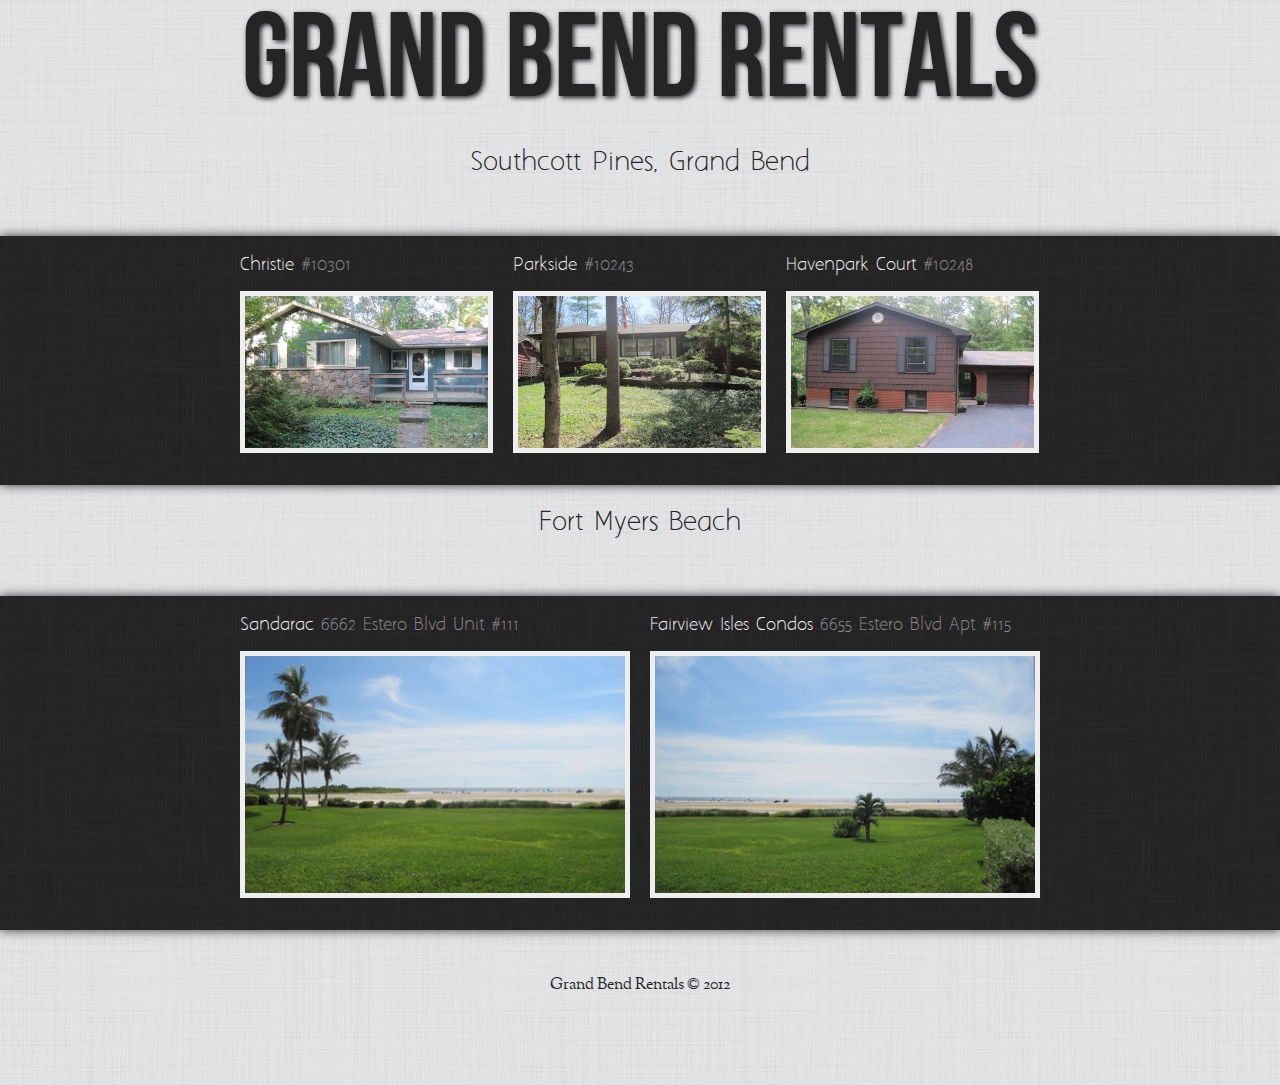
<file: index.html>
<!DOCTYPE html>

<html>
<head>
	<title>Grand Bend Rentals</title>
	<link rel="stylesheet" href="style.css" />
</head>

<body>
		<h1>Grand Bend Rentals</h1>
		<h2>Southcott Pines, Grand Bend</h2>
		<div class="wrapper">
		</div>
		<section class="alt">
			<div class="wrapper">
				<ul class="glance">
					<li>
						<h3>Christie <span>#10301</span></h3>
						<a href="christie.html"><img src="images/tn/christie.jpg" alt="Christie" /></a>
					</li>
					<li>
						<h3>Parkside <span>#10243</span></h3>
						<a href="parkside.html"><img src="images/tn/parkside.jpg" alt="Parkside" /></a>
					</li>
					<li>
						<h3>Havenpark Court <span>#10248</span></h3>
						<a href="havenpark.html"><img src="images/tn/heavenpark.jpg" alt="Heavepark Court" /></a>
					</li>
				</ul>
			</div>
		</section>
		<h2>Fort Myers Beach</h2>
		<div class="wrapper">
		</div>
		<section class="alt">
			<div class="wrapper">
				<ul class="glance wide">
					<li>
						<h3>Sandarac <span>6662 Estero Blvd Unit #111</span></h3>
						<a href="sandarac.html"><img src="images/tn/sandarac.jpg" alt="Christie" /></a>
					</li>
					<li>
						<h3>Fairview Isles Condos <span>6655 Estero Blvd Apt #115</span></h3>
						<a href="fairview.html"><img src="images/tn/fairview.jpg" alt="Christie" /></a>
					</li>
				</ul>
			</div>
		</section>
		<footer>
			<div class="wrapper">
				<p>Grand Bend Rentals &copy 2012</p>
			</div>
		</footer>
</body>
</html>
</file>
<file: style.css>
/*
Baseline - a designer framework
Copyright (C) 2009 Stephane Curzi, ProjetUrbain.com
Creative Commons Attribution-Share Alike 3.0 License
version 0.5
*/

/******************** Reset ********************/
html, body, div, span, a, img,
h1, h2, h3, h4, h5, h6, hgroup, p,
dl, dialog, dt, dd, ol, ul, li, 
abbr, acronym, address, b, big, blockquote, 
cite, code, del, dfn, em, i, ins, kbd, pre, q, 
samp, tt, var, small, strong, sub, sup, 
object, iframe, form, fieldset, label, legend, 
table, caption, tbody, tfoot, thead, tr, th, td,
article, aside, footer, header, nav, section,
figure, menu, time, mark, audio, video						{ font-family: inherit; font-size: 100%; font-weight: inherit; font-style: inherit; vertical-align: baseline; white-space: normal; text-align: left; margin: 0; padding: 0; border: 0; outline: 0; background: transparent; }
textarea													{ font-family: inherit; font-size: 100%; font-weight: normal; font-style: normal; white-space: normal; text-align: left; margin: 0; padding: 0; }
article, aside, footer, header, nav, section,
dialog, figure, hgroup, menu								{ display: block; }

h1, h2, h3, h4, h5, h6										{ font-size: 100%; font-weight: normal; }
del, ins													{ text-decoration: none; }
ol, ul														{ list-style: none; }
nav ul														{ list-style-type: none; }
table														{ border-collapse: separate; border-spacing: 0; background-color: transparent; width: auto; height: auto; }
:focus														{ outline: 0; }
blockquote:before, blockquote:after, q:before, q:after		{ content: ""; }
blockquote, q												{ quotes: "" ""; }
input														{ margin: 0; }


/********** Deprecated and obsolete elements **********/
applet, basefont, dir, font, isindex, menu, s, strike, u	{ font-family: inherit; font-size: 100%; font-weight: normal; font-style: normal; white-space: normal; vertical-align: baseline; text-decoration: inherit; text-align: left; color: inherit; margin: 0; padding: 0; border: 0; outline: 0; }
dir, menu													{ list-style: none; }
nobr														{ white-space: normal; }
blink														{ text-decoration: none; }
marquee														{ overflow: visible; }

@font-face {
    font-family: 'BebasNeueRegular';
    src: url('fonts/BebasNeue-webfont.eot');
    src: url('fonts/BebasNeue-webfont.eot?#iefix') format('eot'),
         url('fonts/BebasNeue-webfont.woff') format('woff'),
         url('fonts/BebasNeue-webfont.ttf') format('truetype'),
         url('fonts/BebasNeue-webfont.svg#webfontfvFLBU0N') format('svg');
    font-weight: normal;
    font-style: normal;

}

@font-face {
	font-family: 'AaarghNormal';
	src: url('fonts/Aaargh-webfont.eot');
	src: local('☺'), url('fonts/Aaargh-webfont.woff') format('woff'), url('fonts/Aaargh-webfont.ttf') format('truetype'), url('fonts/Aaargh-webfont.svg#webfontFQ3XYLDa') format('svg');
	font-weight: normal;
	font-style: normal;
}

@font-face {
	font-family: 'SortsMillGoudyRegular';
	src: url('fonts/GoudyStM-webfont.eot');
	src: local('☺'), url('fonts/GoudyStM-webfont.woff') format('woff'), url('fonts/GoudyStM-webfont.ttf') format('truetype'), url('fonts/GoudyStM-webfont.svg#webfontuJixCSe1') format('svg');
	font-weight: normal;
	font-style: normal;
}

@font-face {
	font-family: 'SortsMillGoudyItalic';
	src: url('fonts/GoudyStM-Italic-webfont.eot');
	src: local('☺'), url('fonts/GoudyStM-Italic-webfont.woff') format('woff'), url('fonts/GoudyStM-Italic-webfont.ttf') format('truetype'), url('fonts/GoudyStM-Italic-webfont.svg#webfonto679uXZB') format('svg');
	font-weight: normal;
	font-style: normal;
}

html {
	background: url('images/whitey.png') top left repeat;
}

body {
    color:#252525;
    font: 16px/20px 'SortsMillGoudyRegular', Georgia, serif;
}

iframe {
    padding:5px;
    background:#FFF;
}

.wrapper {
    width:800px;
    margin:0 auto;
    display:block;
    padding:20px;
}

section.alt {
    display:block;
    background: url('images/black_linen.png') top left repeat;
    -webkit-box-shadow:0 0 10px #333;
    width:100%;
    margin-bottom:25px;
}

section.alt h2 {
    color:#EEE;
}

h1 {
    text-align:center;
    font: 120px/120px 'BebasNeueRegular', Arial, sans-serif;
    letter-spacing: 0;
    text-shadow:2px 2px 5px #252525;
    margin-bottom:30px;
}

h1 a {
  color:#252525;
  text-decoration:none;
}

h2 {
    text-align:center;
    font: 24px/26px 'AaarghNormal', Arial, sans-serif;
    margin:20px 0;
}

h3.address {
    color:#252525;
    text-align:center;
    font: 18px/20px 'AaarghNormal', Arial, sans-serif;
    margin:0 0 15px 0;
    width:100%;
}

h3 {
    color:#EEE;
    font: 16px/20px 'AaarghNormal', Arial, sans-serif;
    margin:0 0 15px 0;
    width:100%;
}

p {
    margin-bottom:20px;
}

strong {
    font-weight:bold;
}

ul#three_col {
    display:inline-block;
    margin:10px 0;
}

ul#three_col li {
    float:left;
    width:250px;
    text-align:center;
    margin:0 6px;
}

ul#three_col li li li {
    list-style-type:square;
    text-align:left;
    margin-left:40%;
}

ul#rates {
    margin:10px 0 0 0;
}

ul#rates li, ul#accomodations li {
    text-align:center;
}

h3 span {
    color:#888;
    text-align:right;
}

a img {
    padding:5px;
    background:#EEE;
}

ul.glance {
    list-style:none;
    display:inline-block;
    margin-bottom:0;
}

ul.glance li {
    float:left;
    margin-left:20px;
}

ul.glance li:first-child {
    margin-left:0px;
}

ul.glance li a {
    display:block;
}

ul.glance li a img {
    width:243px;
}

ul.glance.wide li a img {
    width:380px;
}

form {
    margin:20px auto 0;
    width:400px;
}

form input, form textarea {
    width:380px;
    clear:both;
    padding:10px;
    border:0;
    margin:10px 0;
    font-size:1em;
}

form textarea {
    height:200px;
}

form input[type="submit"] {
    width:400px;
    background:#FFF;
}

footer {
    margin-bottom:50px;
}

footer p {
    text-align:center;
}
</file>
